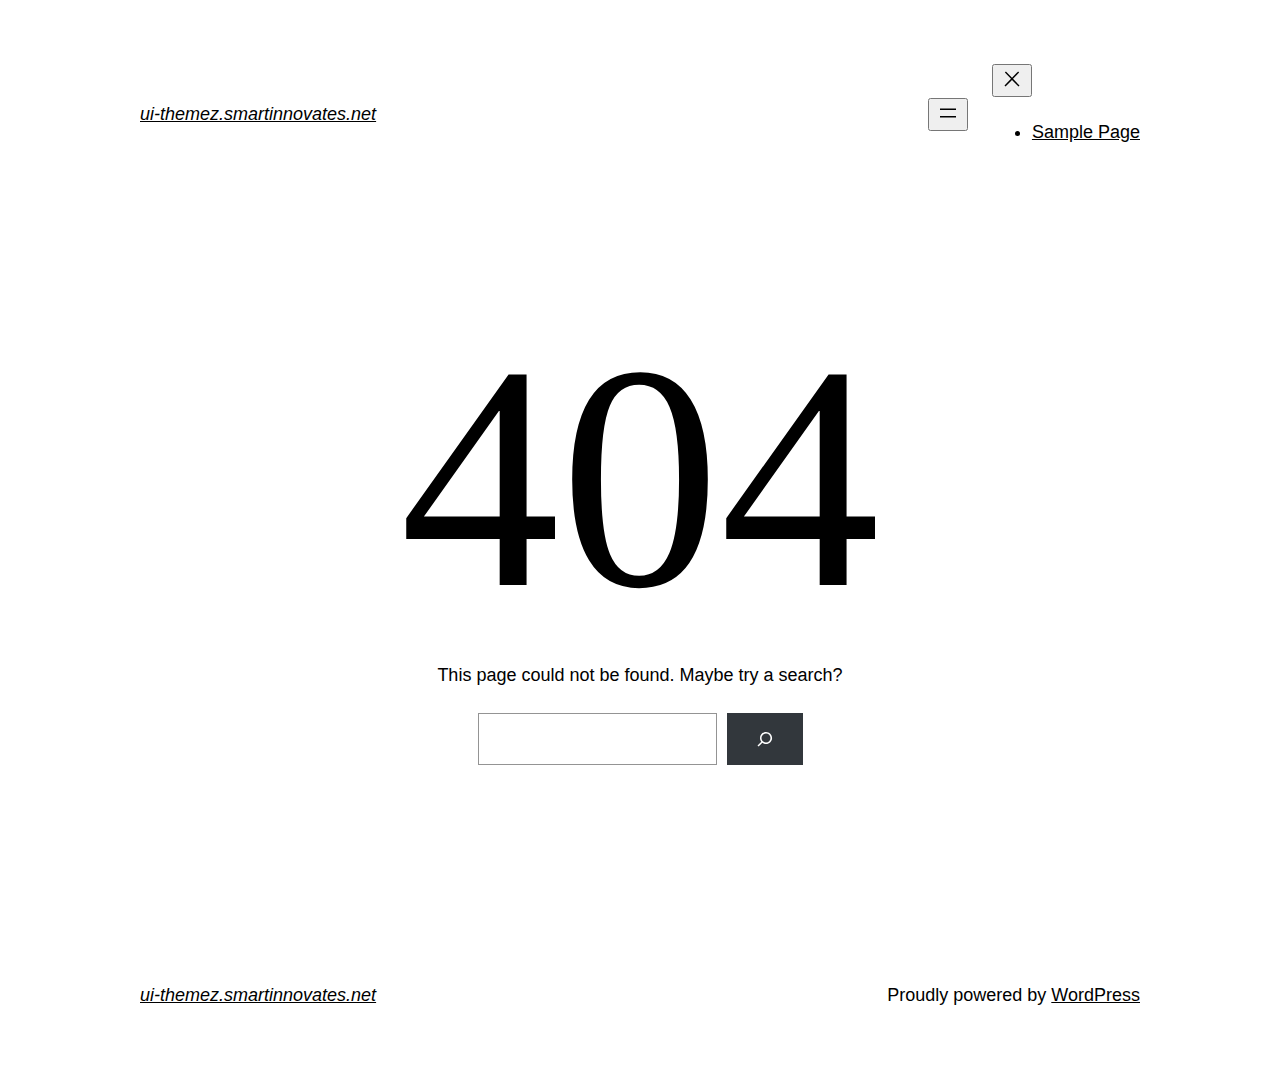
<file: css/images/close.html>
<!DOCTYPE html>
<html lang="en-US">
<head>
	<meta charset="UTF-8" />
	<meta name="viewport" content="width=device-width, initial-scale=1" />
<meta name='robots' content='max-image-preview:large' />
<title>Page not found &#8211; ui-themez.smartinnovates.net</title>
<link rel="alternate" type="application/rss+xml" title="ui-themez.smartinnovates.net &raquo; Feed" href="https://ui-themez.smartinnovates.net/index.php/feed/" />
<link rel="alternate" type="application/rss+xml" title="ui-themez.smartinnovates.net &raquo; Comments Feed" href="https://ui-themez.smartinnovates.net/index.php/comments/feed/" />
<script>
window._wpemojiSettings = {"baseUrl":"https:\/\/s.w.org\/images\/core\/emoji\/14.0.0\/72x72\/","ext":".png","svgUrl":"https:\/\/s.w.org\/images\/core\/emoji\/14.0.0\/svg\/","svgExt":".svg","source":{"concatemoji":"https:\/\/ui-themez.smartinnovates.net\/wp-includes\/js\/wp-emoji-release.min.js?ver=6.4.1"}};
/*! This file is auto-generated */
!function(i,n){var o,s,e;function c(e){try{var t={supportTests:e,timestamp:(new Date).valueOf()};sessionStorage.setItem(o,JSON.stringify(t))}catch(e){}}function p(e,t,n){e.clearRect(0,0,e.canvas.width,e.canvas.height),e.fillText(t,0,0);var t=new Uint32Array(e.getImageData(0,0,e.canvas.width,e.canvas.height).data),r=(e.clearRect(0,0,e.canvas.width,e.canvas.height),e.fillText(n,0,0),new Uint32Array(e.getImageData(0,0,e.canvas.width,e.canvas.height).data));return t.every(function(e,t){return e===r[t]})}function u(e,t,n){switch(t){case"flag":return n(e,"\ud83c\udff3\ufe0f\u200d\u26a7\ufe0f","\ud83c\udff3\ufe0f\u200b\u26a7\ufe0f")?!1:!n(e,"\ud83c\uddfa\ud83c\uddf3","\ud83c\uddfa\u200b\ud83c\uddf3")&&!n(e,"\ud83c\udff4\udb40\udc67\udb40\udc62\udb40\udc65\udb40\udc6e\udb40\udc67\udb40\udc7f","\ud83c\udff4\u200b\udb40\udc67\u200b\udb40\udc62\u200b\udb40\udc65\u200b\udb40\udc6e\u200b\udb40\udc67\u200b\udb40\udc7f");case"emoji":return!n(e,"\ud83e\udef1\ud83c\udffb\u200d\ud83e\udef2\ud83c\udfff","\ud83e\udef1\ud83c\udffb\u200b\ud83e\udef2\ud83c\udfff")}return!1}function f(e,t,n){var r="undefined"!=typeof WorkerGlobalScope&&self instanceof WorkerGlobalScope?new OffscreenCanvas(300,150):i.createElement("canvas"),a=r.getContext("2d",{willReadFrequently:!0}),o=(a.textBaseline="top",a.font="600 32px Arial",{});return e.forEach(function(e){o[e]=t(a,e,n)}),o}function t(e){var t=i.createElement("script");t.src=e,t.defer=!0,i.head.appendChild(t)}"undefined"!=typeof Promise&&(o="wpEmojiSettingsSupports",s=["flag","emoji"],n.supports={everything:!0,everythingExceptFlag:!0},e=new Promise(function(e){i.addEventListener("DOMContentLoaded",e,{once:!0})}),new Promise(function(t){var n=function(){try{var e=JSON.parse(sessionStorage.getItem(o));if("object"==typeof e&&"number"==typeof e.timestamp&&(new Date).valueOf()<e.timestamp+604800&&"object"==typeof e.supportTests)return e.supportTests}catch(e){}return null}();if(!n){if("undefined"!=typeof Worker&&"undefined"!=typeof OffscreenCanvas&&"undefined"!=typeof URL&&URL.createObjectURL&&"undefined"!=typeof Blob)try{var e="postMessage("+f.toString()+"("+[JSON.stringify(s),u.toString(),p.toString()].join(",")+"));",r=new Blob([e],{type:"text/javascript"}),a=new Worker(URL.createObjectURL(r),{name:"wpTestEmojiSupports"});return void(a.onmessage=function(e){c(n=e.data),a.terminate(),t(n)})}catch(e){}c(n=f(s,u,p))}t(n)}).then(function(e){for(var t in e)n.supports[t]=e[t],n.supports.everything=n.supports.everything&&n.supports[t],"flag"!==t&&(n.supports.everythingExceptFlag=n.supports.everythingExceptFlag&&n.supports[t]);n.supports.everythingExceptFlag=n.supports.everythingExceptFlag&&!n.supports.flag,n.DOMReady=!1,n.readyCallback=function(){n.DOMReady=!0}}).then(function(){return e}).then(function(){var e;n.supports.everything||(n.readyCallback(),(e=n.source||{}).concatemoji?t(e.concatemoji):e.wpemoji&&e.twemoji&&(t(e.twemoji),t(e.wpemoji)))}))}((window,document),window._wpemojiSettings);
</script>
<style id='wp-block-site-logo-inline-css'>
.wp-block-site-logo{box-sizing:border-box;line-height:0}.wp-block-site-logo a{display:inline-block;line-height:0}.wp-block-site-logo.is-default-size img{height:auto;width:120px}.wp-block-site-logo img{height:auto;max-width:100%}.wp-block-site-logo a,.wp-block-site-logo img{border-radius:inherit}.wp-block-site-logo.aligncenter{margin-left:auto;margin-right:auto;text-align:center}.wp-block-site-logo.is-style-rounded{border-radius:9999px}
</style>
<style id='wp-block-site-title-inline-css'>
.wp-block-site-title a{color:inherit}
.wp-block-site-title{font-family: var(--wp--preset--font-family--system-font);font-size: var(--wp--preset--font-size--medium);font-style: italic;font-weight: normal;line-height: var(--wp--custom--typography--line-height--normal);}
</style>
<style id='wp-block-group-inline-css'>
.wp-block-group{box-sizing:border-box}
</style>
<style id='wp-block-group-theme-inline-css'>
:where(.wp-block-group.has-background){padding:1.25em 2.375em}
</style>
<style id='wp-block-page-list-inline-css'>
.wp-block-navigation .wp-block-page-list{align-items:var(--navigation-layout-align,initial);background-color:inherit;display:flex;flex-direction:var(--navigation-layout-direction,initial);flex-wrap:var(--navigation-layout-wrap,wrap);justify-content:var(--navigation-layout-justify,initial)}.wp-block-navigation .wp-block-navigation-item{background-color:inherit}
</style>
<link rel='stylesheet' id='wp-block-navigation-css' href='https://ui-themez.smartinnovates.net/wp-includes/blocks/navigation/style.min.css?ver=6.4.1' media='all' />
<style id='wp-block-navigation-inline-css'>
.wp-block-navigation a:where(:not(.wp-element-button)){color: inherit;}
</style>
<style id='wp-block-template-part-theme-inline-css'>
.wp-block-template-part.has-background{margin-bottom:0;margin-top:0;padding:1.25em 2.375em}
</style>
<style id='wp-block-heading-inline-css'>
h1.has-background,h2.has-background,h3.has-background,h4.has-background,h5.has-background,h6.has-background{padding:1.25em 2.375em}h1.has-text-align-left[style*=writing-mode]:where([style*=vertical-lr]),h1.has-text-align-right[style*=writing-mode]:where([style*=vertical-rl]),h2.has-text-align-left[style*=writing-mode]:where([style*=vertical-lr]),h2.has-text-align-right[style*=writing-mode]:where([style*=vertical-rl]),h3.has-text-align-left[style*=writing-mode]:where([style*=vertical-lr]),h3.has-text-align-right[style*=writing-mode]:where([style*=vertical-rl]),h4.has-text-align-left[style*=writing-mode]:where([style*=vertical-lr]),h4.has-text-align-right[style*=writing-mode]:where([style*=vertical-rl]),h5.has-text-align-left[style*=writing-mode]:where([style*=vertical-lr]),h5.has-text-align-right[style*=writing-mode]:where([style*=vertical-rl]),h6.has-text-align-left[style*=writing-mode]:where([style*=vertical-lr]),h6.has-text-align-right[style*=writing-mode]:where([style*=vertical-rl]){rotate:180deg}
</style>
<style id='wp-block-paragraph-inline-css'>
.is-small-text{font-size:.875em}.is-regular-text{font-size:1em}.is-large-text{font-size:2.25em}.is-larger-text{font-size:3em}.has-drop-cap:not(:focus):first-letter{float:left;font-size:8.4em;font-style:normal;font-weight:100;line-height:.68;margin:.05em .1em 0 0;text-transform:uppercase}body.rtl .has-drop-cap:not(:focus):first-letter{float:none;margin-left:.1em}p.has-drop-cap.has-background{overflow:hidden}p.has-background{padding:1.25em 2.375em}:where(p.has-text-color:not(.has-link-color)) a{color:inherit}p.has-text-align-left[style*="writing-mode:vertical-lr"],p.has-text-align-right[style*="writing-mode:vertical-rl"]{rotate:180deg}
</style>
<style id='wp-block-search-inline-css'>
.wp-block-search__button{margin-left:10px;word-break:normal}.wp-block-search__button.has-icon{line-height:0}.wp-block-search__button svg{fill:currentColor;min-height:24px;min-width:24px;vertical-align:text-bottom}:where(.wp-block-search__button){border:1px solid #ccc;padding:6px 10px}.wp-block-search__inside-wrapper{display:flex;flex:auto;flex-wrap:nowrap;max-width:100%}.wp-block-search__label{width:100%}.wp-block-search__input{-webkit-appearance:initial;appearance:none;border:1px solid #949494;flex-grow:1;margin-left:0;margin-right:0;min-width:3rem;padding:8px;text-decoration:unset!important}.wp-block-search.wp-block-search__button-only .wp-block-search__button{flex-shrink:0;margin-left:0;max-width:calc(100% - 100px)}:where(.wp-block-search__button-inside .wp-block-search__inside-wrapper){border:1px solid #949494;box-sizing:border-box;padding:4px}:where(.wp-block-search__button-inside .wp-block-search__inside-wrapper) .wp-block-search__input{border:none;border-radius:0;padding:0 4px}:where(.wp-block-search__button-inside .wp-block-search__inside-wrapper) .wp-block-search__input:focus{outline:none}:where(.wp-block-search__button-inside .wp-block-search__inside-wrapper) :where(.wp-block-search__button){padding:4px 8px}.wp-block-search.aligncenter .wp-block-search__inside-wrapper{margin:auto}.wp-block-search__button-behavior-expand .wp-block-search__inside-wrapper{min-width:0!important;transition-property:width}.wp-block-search__button-behavior-expand .wp-block-search__input{flex-basis:100%;transition-duration:.3s}.wp-block-search__button-behavior-expand.wp-block-search__searchfield-hidden,.wp-block-search__button-behavior-expand.wp-block-search__searchfield-hidden .wp-block-search__inside-wrapper{overflow:hidden}.wp-block-search__button-behavior-expand.wp-block-search__searchfield-hidden .wp-block-search__input{border-left-width:0!important;border-right-width:0!important;flex-basis:0;flex-grow:0;margin:0;min-width:0!important;padding-left:0!important;padding-right:0!important;width:0!important}.wp-block[data-align=right] .wp-block-search__button-behavior-expand .wp-block-search__inside-wrapper{float:right}
</style>
<style id='wp-block-search-theme-inline-css'>
.wp-block-search .wp-block-search__label{font-weight:700}.wp-block-search__button{border:1px solid #ccc;padding:.375em .625em}
</style>
<style id='wp-emoji-styles-inline-css'>

	img.wp-smiley, img.emoji {
		display: inline !important;
		border: none !important;
		box-shadow: none !important;
		height: 1em !important;
		width: 1em !important;
		margin: 0 0.07em !important;
		vertical-align: -0.1em !important;
		background: none !important;
		padding: 0 !important;
	}
</style>
<style id='wp-block-library-inline-css'>
:root{--wp-admin-theme-color:#007cba;--wp-admin-theme-color--rgb:0,124,186;--wp-admin-theme-color-darker-10:#006ba1;--wp-admin-theme-color-darker-10--rgb:0,107,161;--wp-admin-theme-color-darker-20:#005a87;--wp-admin-theme-color-darker-20--rgb:0,90,135;--wp-admin-border-width-focus:2px;--wp-block-synced-color:#7a00df;--wp-block-synced-color--rgb:122,0,223}@media (min-resolution:192dpi){:root{--wp-admin-border-width-focus:1.5px}}.wp-element-button{cursor:pointer}:root{--wp--preset--font-size--normal:16px;--wp--preset--font-size--huge:42px}:root .has-very-light-gray-background-color{background-color:#eee}:root .has-very-dark-gray-background-color{background-color:#313131}:root .has-very-light-gray-color{color:#eee}:root .has-very-dark-gray-color{color:#313131}:root .has-vivid-green-cyan-to-vivid-cyan-blue-gradient-background{background:linear-gradient(135deg,#00d084,#0693e3)}:root .has-purple-crush-gradient-background{background:linear-gradient(135deg,#34e2e4,#4721fb 50%,#ab1dfe)}:root .has-hazy-dawn-gradient-background{background:linear-gradient(135deg,#faaca8,#dad0ec)}:root .has-subdued-olive-gradient-background{background:linear-gradient(135deg,#fafae1,#67a671)}:root .has-atomic-cream-gradient-background{background:linear-gradient(135deg,#fdd79a,#004a59)}:root .has-nightshade-gradient-background{background:linear-gradient(135deg,#330968,#31cdcf)}:root .has-midnight-gradient-background{background:linear-gradient(135deg,#020381,#2874fc)}.has-regular-font-size{font-size:1em}.has-larger-font-size{font-size:2.625em}.has-normal-font-size{font-size:var(--wp--preset--font-size--normal)}.has-huge-font-size{font-size:var(--wp--preset--font-size--huge)}.has-text-align-center{text-align:center}.has-text-align-left{text-align:left}.has-text-align-right{text-align:right}#end-resizable-editor-section{display:none}.aligncenter{clear:both}.items-justified-left{justify-content:flex-start}.items-justified-center{justify-content:center}.items-justified-right{justify-content:flex-end}.items-justified-space-between{justify-content:space-between}.screen-reader-text{clip:rect(1px,1px,1px,1px);word-wrap:normal!important;border:0;-webkit-clip-path:inset(50%);clip-path:inset(50%);height:1px;margin:-1px;overflow:hidden;padding:0;position:absolute;width:1px}.screen-reader-text:focus{clip:auto!important;background-color:#ddd;-webkit-clip-path:none;clip-path:none;color:#444;display:block;font-size:1em;height:auto;left:5px;line-height:normal;padding:15px 23px 14px;text-decoration:none;top:5px;width:auto;z-index:100000}html :where(.has-border-color){border-style:solid}html :where([style*=border-top-color]){border-top-style:solid}html :where([style*=border-right-color]){border-right-style:solid}html :where([style*=border-bottom-color]){border-bottom-style:solid}html :where([style*=border-left-color]){border-left-style:solid}html :where([style*=border-width]){border-style:solid}html :where([style*=border-top-width]){border-top-style:solid}html :where([style*=border-right-width]){border-right-style:solid}html :where([style*=border-bottom-width]){border-bottom-style:solid}html :where([style*=border-left-width]){border-left-style:solid}html :where(img[class*=wp-image-]){height:auto;max-width:100%}:where(figure){margin:0 0 1em}html :where(.is-position-sticky){--wp-admin--admin-bar--position-offset:var(--wp-admin--admin-bar--height,0px)}@media screen and (max-width:600px){html :where(.is-position-sticky){--wp-admin--admin-bar--position-offset:0px}}
</style>
<style id='global-styles-inline-css'>
body{--wp--preset--color--black: #000000;--wp--preset--color--cyan-bluish-gray: #abb8c3;--wp--preset--color--white: #ffffff;--wp--preset--color--pale-pink: #f78da7;--wp--preset--color--vivid-red: #cf2e2e;--wp--preset--color--luminous-vivid-orange: #ff6900;--wp--preset--color--luminous-vivid-amber: #fcb900;--wp--preset--color--light-green-cyan: #7bdcb5;--wp--preset--color--vivid-green-cyan: #00d084;--wp--preset--color--pale-cyan-blue: #8ed1fc;--wp--preset--color--vivid-cyan-blue: #0693e3;--wp--preset--color--vivid-purple: #9b51e0;--wp--preset--color--foreground: #000000;--wp--preset--color--background: #ffffff;--wp--preset--color--primary: #1a4548;--wp--preset--color--secondary: #ffe2c7;--wp--preset--color--tertiary: #F6F6F6;--wp--preset--gradient--vivid-cyan-blue-to-vivid-purple: linear-gradient(135deg,rgba(6,147,227,1) 0%,rgb(155,81,224) 100%);--wp--preset--gradient--light-green-cyan-to-vivid-green-cyan: linear-gradient(135deg,rgb(122,220,180) 0%,rgb(0,208,130) 100%);--wp--preset--gradient--luminous-vivid-amber-to-luminous-vivid-orange: linear-gradient(135deg,rgba(252,185,0,1) 0%,rgba(255,105,0,1) 100%);--wp--preset--gradient--luminous-vivid-orange-to-vivid-red: linear-gradient(135deg,rgba(255,105,0,1) 0%,rgb(207,46,46) 100%);--wp--preset--gradient--very-light-gray-to-cyan-bluish-gray: linear-gradient(135deg,rgb(238,238,238) 0%,rgb(169,184,195) 100%);--wp--preset--gradient--cool-to-warm-spectrum: linear-gradient(135deg,rgb(74,234,220) 0%,rgb(151,120,209) 20%,rgb(207,42,186) 40%,rgb(238,44,130) 60%,rgb(251,105,98) 80%,rgb(254,248,76) 100%);--wp--preset--gradient--blush-light-purple: linear-gradient(135deg,rgb(255,206,236) 0%,rgb(152,150,240) 100%);--wp--preset--gradient--blush-bordeaux: linear-gradient(135deg,rgb(254,205,165) 0%,rgb(254,45,45) 50%,rgb(107,0,62) 100%);--wp--preset--gradient--luminous-dusk: linear-gradient(135deg,rgb(255,203,112) 0%,rgb(199,81,192) 50%,rgb(65,88,208) 100%);--wp--preset--gradient--pale-ocean: linear-gradient(135deg,rgb(255,245,203) 0%,rgb(182,227,212) 50%,rgb(51,167,181) 100%);--wp--preset--gradient--electric-grass: linear-gradient(135deg,rgb(202,248,128) 0%,rgb(113,206,126) 100%);--wp--preset--gradient--midnight: linear-gradient(135deg,rgb(2,3,129) 0%,rgb(40,116,252) 100%);--wp--preset--gradient--vertical-secondary-to-tertiary: linear-gradient(to bottom,var(--wp--preset--color--secondary) 0%,var(--wp--preset--color--tertiary) 100%);--wp--preset--gradient--vertical-secondary-to-background: linear-gradient(to bottom,var(--wp--preset--color--secondary) 0%,var(--wp--preset--color--background) 100%);--wp--preset--gradient--vertical-tertiary-to-background: linear-gradient(to bottom,var(--wp--preset--color--tertiary) 0%,var(--wp--preset--color--background) 100%);--wp--preset--gradient--diagonal-primary-to-foreground: linear-gradient(to bottom right,var(--wp--preset--color--primary) 0%,var(--wp--preset--color--foreground) 100%);--wp--preset--gradient--diagonal-secondary-to-background: linear-gradient(to bottom right,var(--wp--preset--color--secondary) 50%,var(--wp--preset--color--background) 50%);--wp--preset--gradient--diagonal-background-to-secondary: linear-gradient(to bottom right,var(--wp--preset--color--background) 50%,var(--wp--preset--color--secondary) 50%);--wp--preset--gradient--diagonal-tertiary-to-background: linear-gradient(to bottom right,var(--wp--preset--color--tertiary) 50%,var(--wp--preset--color--background) 50%);--wp--preset--gradient--diagonal-background-to-tertiary: linear-gradient(to bottom right,var(--wp--preset--color--background) 50%,var(--wp--preset--color--tertiary) 50%);--wp--preset--font-size--small: 1rem;--wp--preset--font-size--medium: 1.125rem;--wp--preset--font-size--large: 1.75rem;--wp--preset--font-size--x-large: clamp(1.75rem, 3vw, 2.25rem);--wp--preset--font-family--system-font: -apple-system,BlinkMacSystemFont,"Segoe UI",Roboto,Oxygen-Sans,Ubuntu,Cantarell,"Helvetica Neue",sans-serif;--wp--preset--font-family--source-serif-pro: "Source Serif Pro", serif;--wp--preset--spacing--20: 0.44rem;--wp--preset--spacing--30: 0.67rem;--wp--preset--spacing--40: 1rem;--wp--preset--spacing--50: 1.5rem;--wp--preset--spacing--60: 2.25rem;--wp--preset--spacing--70: 3.38rem;--wp--preset--spacing--80: 5.06rem;--wp--preset--shadow--natural: 6px 6px 9px rgba(0, 0, 0, 0.2);--wp--preset--shadow--deep: 12px 12px 50px rgba(0, 0, 0, 0.4);--wp--preset--shadow--sharp: 6px 6px 0px rgba(0, 0, 0, 0.2);--wp--preset--shadow--outlined: 6px 6px 0px -3px rgba(255, 255, 255, 1), 6px 6px rgba(0, 0, 0, 1);--wp--preset--shadow--crisp: 6px 6px 0px rgba(0, 0, 0, 1);--wp--custom--spacing--small: max(1.25rem, 5vw);--wp--custom--spacing--medium: clamp(2rem, 8vw, calc(4 * var(--wp--style--block-gap)));--wp--custom--spacing--large: clamp(4rem, 10vw, 8rem);--wp--custom--spacing--outer: var(--wp--custom--spacing--small, 1.25rem);--wp--custom--typography--font-size--huge: clamp(2.25rem, 4vw, 2.75rem);--wp--custom--typography--font-size--gigantic: clamp(2.75rem, 6vw, 3.25rem);--wp--custom--typography--font-size--colossal: clamp(3.25rem, 8vw, 6.25rem);--wp--custom--typography--line-height--tiny: 1.15;--wp--custom--typography--line-height--small: 1.2;--wp--custom--typography--line-height--medium: 1.4;--wp--custom--typography--line-height--normal: 1.6;}body { margin: 0;--wp--style--global--content-size: 650px;--wp--style--global--wide-size: 1000px; }.wp-site-blocks > .alignleft { float: left; margin-right: 2em; }.wp-site-blocks > .alignright { float: right; margin-left: 2em; }.wp-site-blocks > .aligncenter { justify-content: center; margin-left: auto; margin-right: auto; }:where(.wp-site-blocks) > * { margin-block-start: 1.5rem; margin-block-end: 0; }:where(.wp-site-blocks) > :first-child:first-child { margin-block-start: 0; }:where(.wp-site-blocks) > :last-child:last-child { margin-block-end: 0; }body { --wp--style--block-gap: 1.5rem; }:where(body .is-layout-flow)  > :first-child:first-child{margin-block-start: 0;}:where(body .is-layout-flow)  > :last-child:last-child{margin-block-end: 0;}:where(body .is-layout-flow)  > *{margin-block-start: 1.5rem;margin-block-end: 0;}:where(body .is-layout-constrained)  > :first-child:first-child{margin-block-start: 0;}:where(body .is-layout-constrained)  > :last-child:last-child{margin-block-end: 0;}:where(body .is-layout-constrained)  > *{margin-block-start: 1.5rem;margin-block-end: 0;}:where(body .is-layout-flex) {gap: 1.5rem;}:where(body .is-layout-grid) {gap: 1.5rem;}body .is-layout-flow > .alignleft{float: left;margin-inline-start: 0;margin-inline-end: 2em;}body .is-layout-flow > .alignright{float: right;margin-inline-start: 2em;margin-inline-end: 0;}body .is-layout-flow > .aligncenter{margin-left: auto !important;margin-right: auto !important;}body .is-layout-constrained > .alignleft{float: left;margin-inline-start: 0;margin-inline-end: 2em;}body .is-layout-constrained > .alignright{float: right;margin-inline-start: 2em;margin-inline-end: 0;}body .is-layout-constrained > .aligncenter{margin-left: auto !important;margin-right: auto !important;}body .is-layout-constrained > :where(:not(.alignleft):not(.alignright):not(.alignfull)){max-width: var(--wp--style--global--content-size);margin-left: auto !important;margin-right: auto !important;}body .is-layout-constrained > .alignwide{max-width: var(--wp--style--global--wide-size);}body .is-layout-flex{display: flex;}body .is-layout-flex{flex-wrap: wrap;align-items: center;}body .is-layout-flex > *{margin: 0;}body .is-layout-grid{display: grid;}body .is-layout-grid > *{margin: 0;}body{background-color: var(--wp--preset--color--background);color: var(--wp--preset--color--foreground);font-family: var(--wp--preset--font-family--system-font);font-size: var(--wp--preset--font-size--medium);line-height: var(--wp--custom--typography--line-height--normal);padding-top: 0px;padding-right: 0px;padding-bottom: 0px;padding-left: 0px;}a:where(:not(.wp-element-button)){color: var(--wp--preset--color--foreground);text-decoration: underline;}h1{font-family: var(--wp--preset--font-family--source-serif-pro);font-size: var(--wp--custom--typography--font-size--colossal);font-weight: 300;line-height: var(--wp--custom--typography--line-height--tiny);}h2{font-family: var(--wp--preset--font-family--source-serif-pro);font-size: var(--wp--custom--typography--font-size--gigantic);font-weight: 300;line-height: var(--wp--custom--typography--line-height--small);}h3{font-family: var(--wp--preset--font-family--source-serif-pro);font-size: var(--wp--custom--typography--font-size--huge);font-weight: 300;line-height: var(--wp--custom--typography--line-height--tiny);}h4{font-family: var(--wp--preset--font-family--source-serif-pro);font-size: var(--wp--preset--font-size--x-large);font-weight: 300;line-height: var(--wp--custom--typography--line-height--tiny);}h5{font-family: var(--wp--preset--font-family--system-font);font-size: var(--wp--preset--font-size--medium);font-weight: 700;line-height: var(--wp--custom--typography--line-height--normal);text-transform: uppercase;}h6{font-family: var(--wp--preset--font-family--system-font);font-size: var(--wp--preset--font-size--medium);font-weight: 400;line-height: var(--wp--custom--typography--line-height--normal);text-transform: uppercase;}.wp-element-button, .wp-block-button__link{background-color: #32373c;border-width: 0;color: #fff;font-family: inherit;font-size: inherit;line-height: inherit;padding: calc(0.667em + 2px) calc(1.333em + 2px);text-decoration: none;}.has-black-color{color: var(--wp--preset--color--black) !important;}.has-cyan-bluish-gray-color{color: var(--wp--preset--color--cyan-bluish-gray) !important;}.has-white-color{color: var(--wp--preset--color--white) !important;}.has-pale-pink-color{color: var(--wp--preset--color--pale-pink) !important;}.has-vivid-red-color{color: var(--wp--preset--color--vivid-red) !important;}.has-luminous-vivid-orange-color{color: var(--wp--preset--color--luminous-vivid-orange) !important;}.has-luminous-vivid-amber-color{color: var(--wp--preset--color--luminous-vivid-amber) !important;}.has-light-green-cyan-color{color: var(--wp--preset--color--light-green-cyan) !important;}.has-vivid-green-cyan-color{color: var(--wp--preset--color--vivid-green-cyan) !important;}.has-pale-cyan-blue-color{color: var(--wp--preset--color--pale-cyan-blue) !important;}.has-vivid-cyan-blue-color{color: var(--wp--preset--color--vivid-cyan-blue) !important;}.has-vivid-purple-color{color: var(--wp--preset--color--vivid-purple) !important;}.has-foreground-color{color: var(--wp--preset--color--foreground) !important;}.has-background-color{color: var(--wp--preset--color--background) !important;}.has-primary-color{color: var(--wp--preset--color--primary) !important;}.has-secondary-color{color: var(--wp--preset--color--secondary) !important;}.has-tertiary-color{color: var(--wp--preset--color--tertiary) !important;}.has-black-background-color{background-color: var(--wp--preset--color--black) !important;}.has-cyan-bluish-gray-background-color{background-color: var(--wp--preset--color--cyan-bluish-gray) !important;}.has-white-background-color{background-color: var(--wp--preset--color--white) !important;}.has-pale-pink-background-color{background-color: var(--wp--preset--color--pale-pink) !important;}.has-vivid-red-background-color{background-color: var(--wp--preset--color--vivid-red) !important;}.has-luminous-vivid-orange-background-color{background-color: var(--wp--preset--color--luminous-vivid-orange) !important;}.has-luminous-vivid-amber-background-color{background-color: var(--wp--preset--color--luminous-vivid-amber) !important;}.has-light-green-cyan-background-color{background-color: var(--wp--preset--color--light-green-cyan) !important;}.has-vivid-green-cyan-background-color{background-color: var(--wp--preset--color--vivid-green-cyan) !important;}.has-pale-cyan-blue-background-color{background-color: var(--wp--preset--color--pale-cyan-blue) !important;}.has-vivid-cyan-blue-background-color{background-color: var(--wp--preset--color--vivid-cyan-blue) !important;}.has-vivid-purple-background-color{background-color: var(--wp--preset--color--vivid-purple) !important;}.has-foreground-background-color{background-color: var(--wp--preset--color--foreground) !important;}.has-background-background-color{background-color: var(--wp--preset--color--background) !important;}.has-primary-background-color{background-color: var(--wp--preset--color--primary) !important;}.has-secondary-background-color{background-color: var(--wp--preset--color--secondary) !important;}.has-tertiary-background-color{background-color: var(--wp--preset--color--tertiary) !important;}.has-black-border-color{border-color: var(--wp--preset--color--black) !important;}.has-cyan-bluish-gray-border-color{border-color: var(--wp--preset--color--cyan-bluish-gray) !important;}.has-white-border-color{border-color: var(--wp--preset--color--white) !important;}.has-pale-pink-border-color{border-color: var(--wp--preset--color--pale-pink) !important;}.has-vivid-red-border-color{border-color: var(--wp--preset--color--vivid-red) !important;}.has-luminous-vivid-orange-border-color{border-color: var(--wp--preset--color--luminous-vivid-orange) !important;}.has-luminous-vivid-amber-border-color{border-color: var(--wp--preset--color--luminous-vivid-amber) !important;}.has-light-green-cyan-border-color{border-color: var(--wp--preset--color--light-green-cyan) !important;}.has-vivid-green-cyan-border-color{border-color: var(--wp--preset--color--vivid-green-cyan) !important;}.has-pale-cyan-blue-border-color{border-color: var(--wp--preset--color--pale-cyan-blue) !important;}.has-vivid-cyan-blue-border-color{border-color: var(--wp--preset--color--vivid-cyan-blue) !important;}.has-vivid-purple-border-color{border-color: var(--wp--preset--color--vivid-purple) !important;}.has-foreground-border-color{border-color: var(--wp--preset--color--foreground) !important;}.has-background-border-color{border-color: var(--wp--preset--color--background) !important;}.has-primary-border-color{border-color: var(--wp--preset--color--primary) !important;}.has-secondary-border-color{border-color: var(--wp--preset--color--secondary) !important;}.has-tertiary-border-color{border-color: var(--wp--preset--color--tertiary) !important;}.has-vivid-cyan-blue-to-vivid-purple-gradient-background{background: var(--wp--preset--gradient--vivid-cyan-blue-to-vivid-purple) !important;}.has-light-green-cyan-to-vivid-green-cyan-gradient-background{background: var(--wp--preset--gradient--light-green-cyan-to-vivid-green-cyan) !important;}.has-luminous-vivid-amber-to-luminous-vivid-orange-gradient-background{background: var(--wp--preset--gradient--luminous-vivid-amber-to-luminous-vivid-orange) !important;}.has-luminous-vivid-orange-to-vivid-red-gradient-background{background: var(--wp--preset--gradient--luminous-vivid-orange-to-vivid-red) !important;}.has-very-light-gray-to-cyan-bluish-gray-gradient-background{background: var(--wp--preset--gradient--very-light-gray-to-cyan-bluish-gray) !important;}.has-cool-to-warm-spectrum-gradient-background{background: var(--wp--preset--gradient--cool-to-warm-spectrum) !important;}.has-blush-light-purple-gradient-background{background: var(--wp--preset--gradient--blush-light-purple) !important;}.has-blush-bordeaux-gradient-background{background: var(--wp--preset--gradient--blush-bordeaux) !important;}.has-luminous-dusk-gradient-background{background: var(--wp--preset--gradient--luminous-dusk) !important;}.has-pale-ocean-gradient-background{background: var(--wp--preset--gradient--pale-ocean) !important;}.has-electric-grass-gradient-background{background: var(--wp--preset--gradient--electric-grass) !important;}.has-midnight-gradient-background{background: var(--wp--preset--gradient--midnight) !important;}.has-vertical-secondary-to-tertiary-gradient-background{background: var(--wp--preset--gradient--vertical-secondary-to-tertiary) !important;}.has-vertical-secondary-to-background-gradient-background{background: var(--wp--preset--gradient--vertical-secondary-to-background) !important;}.has-vertical-tertiary-to-background-gradient-background{background: var(--wp--preset--gradient--vertical-tertiary-to-background) !important;}.has-diagonal-primary-to-foreground-gradient-background{background: var(--wp--preset--gradient--diagonal-primary-to-foreground) !important;}.has-diagonal-secondary-to-background-gradient-background{background: var(--wp--preset--gradient--diagonal-secondary-to-background) !important;}.has-diagonal-background-to-secondary-gradient-background{background: var(--wp--preset--gradient--diagonal-background-to-secondary) !important;}.has-diagonal-tertiary-to-background-gradient-background{background: var(--wp--preset--gradient--diagonal-tertiary-to-background) !important;}.has-diagonal-background-to-tertiary-gradient-background{background: var(--wp--preset--gradient--diagonal-background-to-tertiary) !important;}.has-small-font-size{font-size: var(--wp--preset--font-size--small) !important;}.has-medium-font-size{font-size: var(--wp--preset--font-size--medium) !important;}.has-large-font-size{font-size: var(--wp--preset--font-size--large) !important;}.has-x-large-font-size{font-size: var(--wp--preset--font-size--x-large) !important;}.has-system-font-font-family{font-family: var(--wp--preset--font-family--system-font) !important;}.has-source-serif-pro-font-family{font-family: var(--wp--preset--font-family--source-serif-pro) !important;}
</style>
<style id='core-block-supports-inline-css'>
.wp-container-core-navigation-layout-1.wp-container-core-navigation-layout-1{justify-content:flex-end;}.wp-container-core-group-layout-2.wp-container-core-group-layout-2{justify-content:space-between;}.wp-container-core-group-layout-6.wp-container-core-group-layout-6{justify-content:space-between;}
</style>
<style id='wp-block-template-skip-link-inline-css'>

		.skip-link.screen-reader-text {
			border: 0;
			clip: rect(1px,1px,1px,1px);
			clip-path: inset(50%);
			height: 1px;
			margin: -1px;
			overflow: hidden;
			padding: 0;
			position: absolute !important;
			width: 1px;
			word-wrap: normal !important;
		}

		.skip-link.screen-reader-text:focus {
			background-color: #eee;
			clip: auto !important;
			clip-path: none;
			color: #444;
			display: block;
			font-size: 1em;
			height: auto;
			left: 5px;
			line-height: normal;
			padding: 15px 23px 14px;
			text-decoration: none;
			top: 5px;
			width: auto;
			z-index: 100000;
		}
</style>
<link rel='stylesheet' id='twentytwentytwo-style-css' href='https://ui-themez.smartinnovates.net/wp-content/themes/twentytwentytwo/style.css?ver=1.2' media='all' />
<script src="https://ui-themez.smartinnovates.net/wp-includes/js/dist/interactivity.min.js?ver=6.4.1" id="wp-interactivity-js" defer data-wp-strategy="defer"></script>
<script src="https://ui-themez.smartinnovates.net/wp-includes/blocks/navigation/view.min.js?ver=e3d6f3216904b5b42831" id="wp-block-navigation-view-js" defer data-wp-strategy="defer"></script>
<link rel="https://api.w.org/" href="https://ui-themez.smartinnovates.net/index.php/wp-json/" /><link rel="EditURI" type="application/rsd+xml" title="RSD" href="https://ui-themez.smartinnovates.net/xmlrpc.php?rsd" />
<meta name="generator" content="WordPress 6.4.1" />
<style id='wp-fonts-local'>
@font-face{font-family:"Source Serif Pro";font-style:normal;font-weight:200 900;font-display:fallback;src:url('https://ui-themez.smartinnovates.net/wp-content/themes/twentytwentytwo/assets/fonts/source-serif-pro/SourceSerif4Variable-Roman.ttf.woff2') format('woff2');font-stretch:normal;}
@font-face{font-family:"Source Serif Pro";font-style:italic;font-weight:200 900;font-display:fallback;src:url('https://ui-themez.smartinnovates.net/wp-content/themes/twentytwentytwo/assets/fonts/source-serif-pro/SourceSerif4Variable-Italic.ttf.woff2') format('woff2');font-stretch:normal;}
</style>
</head>

<body class="error404 wp-embed-responsive">

<div class="wp-site-blocks"><header class="wp-block-template-part">
<div class="wp-block-group is-layout-constrained wp-block-group-is-layout-constrained">
<div class="wp-block-group alignwide is-content-justification-space-between is-layout-flex wp-container-core-group-layout-2 wp-block-group-is-layout-flex" style="padding-top:var(--wp--custom--spacing--small, 1.25rem);padding-bottom:var(--wp--custom--spacing--large, 8rem)">
<div class="wp-block-group is-layout-flex wp-block-group-is-layout-flex">

<h1 class="wp-block-site-title"><a href="https://ui-themez.smartinnovates.net" target="_self" rel="home">ui-themez.smartinnovates.net</a></h1></div>


<nav class="is-responsive items-justified-right wp-block-navigation is-content-justification-right is-layout-flex wp-container-core-navigation-layout-1 wp-block-navigation-is-layout-flex" aria-label="" 
			data-wp-interactive
			data-wp-context='{"core":{"navigation":{"overlayOpenedBy":[],"type":"overlay","roleAttribute":"","ariaLabel":"Menu"}}}'
		><button aria-haspopup="true" aria-label="Open menu" class="wp-block-navigation__responsive-container-open " 
			data-wp-on--click="actions.core.navigation.openMenuOnClick"
			data-wp-on--keydown="actions.core.navigation.handleMenuKeydown"
		><svg width="24" height="24" xmlns="http://www.w3.org/2000/svg" viewBox="0 0 24 24" aria-hidden="true" focusable="false"><rect x="4" y="7.5" width="16" height="1.5" /><rect x="4" y="15" width="16" height="1.5" /></svg></button>
			<div class="wp-block-navigation__responsive-container  " style="" id="modal-1" 
			data-wp-class--has-modal-open="selectors.core.navigation.isMenuOpen"
			data-wp-class--is-menu-open="selectors.core.navigation.isMenuOpen"
			data-wp-effect="effects.core.navigation.initMenu"
			data-wp-on--keydown="actions.core.navigation.handleMenuKeydown"
			data-wp-on--focusout="actions.core.navigation.handleMenuFocusout"
			tabindex="-1"
		>
				<div class="wp-block-navigation__responsive-close" tabindex="-1">
					<div class="wp-block-navigation__responsive-dialog" 
			data-wp-bind--aria-modal="selectors.core.navigation.ariaModal"
			data-wp-bind--aria-label="selectors.core.navigation.ariaLabel"
			data-wp-bind--role="selectors.core.navigation.roleAttribute"
			data-wp-effect="effects.core.navigation.focusFirstElement"
		>
							<button aria-label="Close menu" class="wp-block-navigation__responsive-container-close" 
			data-wp-on--click="actions.core.navigation.closeMenuOnClick"
		><svg xmlns="http://www.w3.org/2000/svg" viewBox="0 0 24 24" width="24" height="24" aria-hidden="true" focusable="false"><path d="M13 11.8l6.1-6.3-1-1-6.1 6.2-6.1-6.2-1 1 6.1 6.3-6.5 6.7 1 1 6.5-6.6 6.5 6.6 1-1z"></path></svg></button>
						<div class="wp-block-navigation__responsive-container-content" id="modal-1-content">
							<ul class="wp-block-page-list"><li class="wp-block-pages-list__item wp-block-navigation-item open-on-hover-click"><a class="wp-block-pages-list__item__link wp-block-navigation-item__content" href="https://ui-themez.smartinnovates.net/index.php/sample-page/">Sample Page</a></li></ul>
						</div>
					</div>
				</div>
			</div></nav></div>
</div>
</header>


<main class="wp-block-group is-layout-flow wp-block-group-is-layout-flow">
<div class="wp-block-group is-layout-constrained wp-block-group-is-layout-constrained">

					<h2 class="has-text-align-center wp-block-heading" style="font-size:clamp(4rem, 40vw, 20rem);font-weight:200;line-height:1">404</h2>
					
					
					<p class="has-text-align-center">This page could not be found. Maybe try a search?</p>
					
					<form role="search" method="get" action="https://ui-themez.smartinnovates.net/" class="wp-block-search__button-outside wp-block-search__icon-button aligncenter wp-block-search"    ><label class="wp-block-search__label screen-reader-text" for="wp-block-search__input-2" >Search</label><div class="wp-block-search__inside-wrapper "  style="width: 50%"><input class="wp-block-search__input" id="wp-block-search__input-2" placeholder="" value="" type="search" name="s" required /><button aria-label="Search" class="wp-block-search__button has-icon wp-element-button" type="submit" ><svg class="search-icon" viewBox="0 0 24 24" width="24" height="24">
					<path d="M13 5c-3.3 0-6 2.7-6 6 0 1.4.5 2.7 1.3 3.7l-3.8 3.8 1.1 1.1 3.8-3.8c1 .8 2.3 1.3 3.7 1.3 3.3 0 6-2.7 6-6S16.3 5 13 5zm0 10.5c-2.5 0-4.5-2-4.5-4.5s2-4.5 4.5-4.5 4.5 2 4.5 4.5-2 4.5-4.5 4.5z"></path>
				</svg></button></div></form>
</div>
</main>


<footer class="wp-block-template-part">
<div class="wp-block-group is-layout-constrained wp-block-group-is-layout-constrained" style="padding-top:var(--wp--custom--spacing--large, 8rem)">

					<div class="wp-block-group alignfull is-layout-constrained wp-block-group-is-layout-constrained">
					<div class="wp-block-group alignwide is-content-justification-space-between is-layout-flex wp-container-core-group-layout-6 wp-block-group-is-layout-flex" style="padding-top:4rem;padding-bottom:4rem"><p class="wp-block-site-title"><a href="https://ui-themez.smartinnovates.net" target="_self" rel="home">ui-themez.smartinnovates.net</a></p>

					
					<p class="has-text-align-right">Proudly powered by <a href="https://wordpress.org" rel="nofollow">WordPress</a></p>
					</div>
					</div>
					
</div>

</footer>
</div>
<script id="wp-block-template-skip-link-js-after">
	( function() {
		var skipLinkTarget = document.querySelector( 'main' ),
			sibling,
			skipLinkTargetID,
			skipLink;

		// Early exit if a skip-link target can't be located.
		if ( ! skipLinkTarget ) {
			return;
		}

		/*
		 * Get the site wrapper.
		 * The skip-link will be injected in the beginning of it.
		 */
		sibling = document.querySelector( '.wp-site-blocks' );

		// Early exit if the root element was not found.
		if ( ! sibling ) {
			return;
		}

		// Get the skip-link target's ID, and generate one if it doesn't exist.
		skipLinkTargetID = skipLinkTarget.id;
		if ( ! skipLinkTargetID ) {
			skipLinkTargetID = 'wp--skip-link--target';
			skipLinkTarget.id = skipLinkTargetID;
		}

		// Create the skip link.
		skipLink = document.createElement( 'a' );
		skipLink.classList.add( 'skip-link', 'screen-reader-text' );
		skipLink.href = '#' + skipLinkTargetID;
		skipLink.innerHTML = 'Skip to content';

		// Inject the skip link.
		sibling.parentElement.insertBefore( skipLink, sibling );
	}() );
	
</script>
</body>
</html>

<!-- plugin=object-cache-pro client=phpredis metric#hits=688 metric#misses=40 metric#hit-ratio=94.5 metric#bytes=119205 metric#prefetches=0 metric#store-reads=59 metric#store-writes=2 metric#store-hits=28 metric#store-misses=31 metric#sql-queries=3 metric#ms-total=360.97 metric#ms-cache=9.55 metric#ms-cache-avg=0.1592 metric#ms-cache-ratio=2.7 -->
</file>
